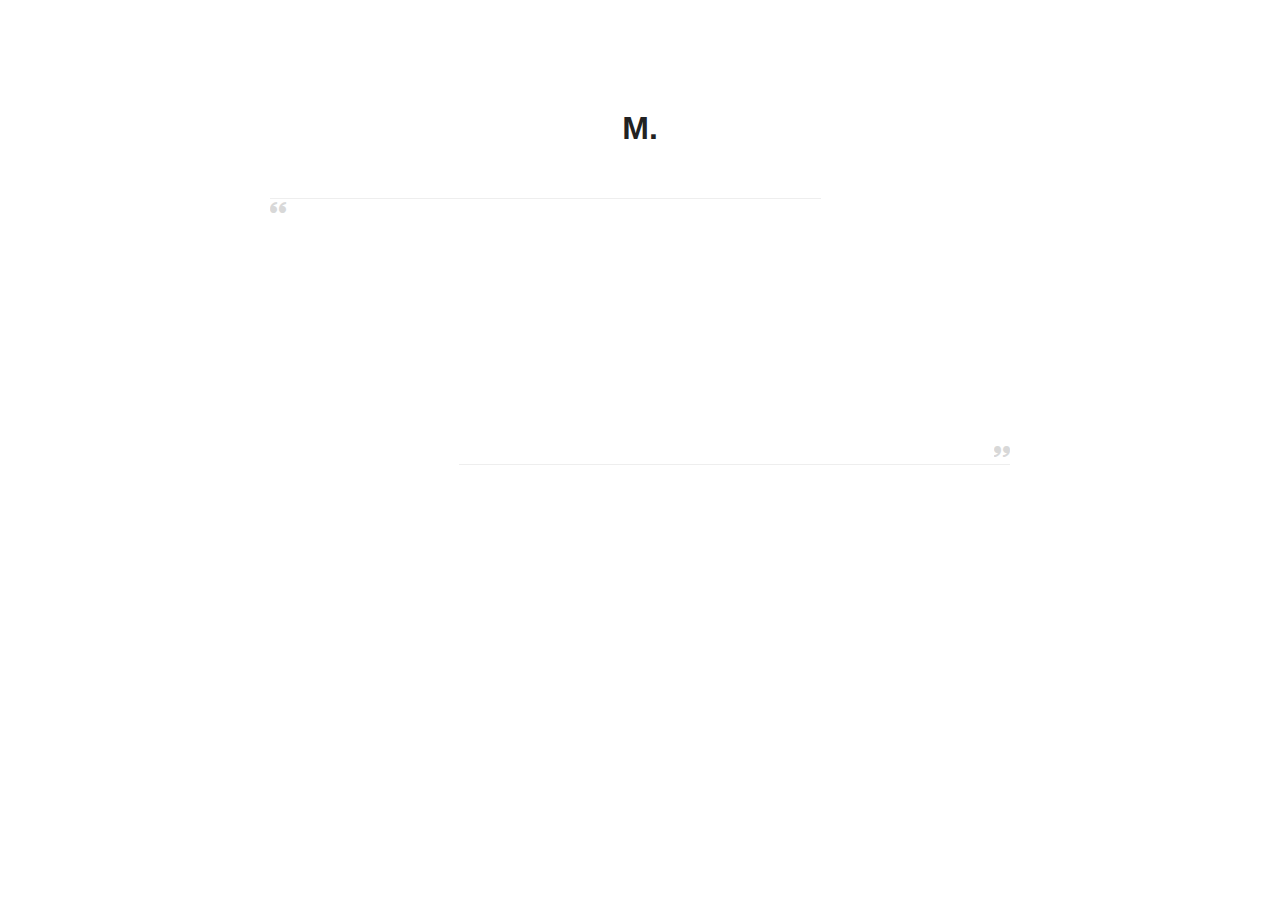
<file: index.html>
<!doctype html>
<html lang="zh" class="no-js">
<head>
  <meta charset="utf-8">
  <meta http-equiv="X-UA-Compatible" content="IE=edge">
  <meta name="viewport" content="width=device-width, initial-scale=1">
  <title>Resource</title>
  <meta name="Description" content="Just for resource storage.">
  <meta name="color-scheme" content="dark light">
  <script>(function(H){H.className=H.className.replace(/\bno-js\b/,'js')})(document.documentElement)</script>
  <link rel="stylesheet" type="text/css" href="assets/css/main.css"/>
  <link rel="icon" type="image/x-icon" href="favicon.ico">
</head>

<body>
  <div class="m-resource">
    <h1 class="animate-slide-in-down">M.</h1>
    <div class="quote">
      <span class="quote-line quote-line-start animate-slide-in-left"></span>
      <span class="quote-icon quote-icon-start animate-slide-in-down">
        <i class="icon icon-quotes-left"></i>
      </span>
      <p class="quote-content animate-slide-in-down">結果は結果だ。</p>
      <p class="quote-content animate-slide-in-down">それを歪めようとするなら、それは無意味だ。</p>
      <p class="quote-content animate-slide-in-down">しかし、次は絶対に進む。</p>
      <p class="quote-content animate-slide-in-down"></p>
      <p class="quote-author animate-slide-in-down">—— <em>《ノーゲーム·ノーライフ ゼロ》</em></p>
      <span class="quote-icon quote-icon-end animate-slide-in-up">
        <i class="icon icon-quotes-right"></i>
      </span>
      <span class="quote-line quote-line-end animate-slide-in-right"></span>
    </div>
    <div class="location">
      <span class="location-icon animate-slide-in-up">
        <i class="icon icon-map-pin"></i>
      </span>
      <span class="location-text animate-slide-in-down">i.ninjamaki.top</span>
    </div>
  </div>

  <script src="assets/vendors/jquery-3.3.1.min.js"></script>
  <script>
    $(function () {
      var SLIDE_IN_DOWN = { opacity: 1, top: 0 };
      var SLIDE_IN_UP = { opacity: 1, bottom: 0 };
      var SLIDE_IN_LEFT = { left: 0 };
      var SLIDE_IN_RIGHT = { right: 0 };

      executeAnimations();

      function executeAnimations() {
        $.when()
          .then(animateTitle)
          .then(animateQuote)
          .then(animateLinks)
          .then(animateLocation);
      }

      function animateTitle() {
        return animate('h1', SLIDE_IN_DOWN);
      }

      function animateQuote() {
        return $.when(
          animate('.quote-line-start', SLIDE_IN_LEFT),
          animate('.quote-line-end',SLIDE_IN_RIGHT),
          animate('.quote-icon-start', SLIDE_IN_DOWN),
          animate('.quote-icon-end', SLIDE_IN_UP)
        )
          .then(function () {
            return animate('.quote-content', SLIDE_IN_DOWN);
          })
          .then(function () {
            return animate('.quote-author', SLIDE_IN_DOWN);
          });
      }

      function animateLinks() {
        var DELAY_STEP = 200;
        var elements = $('.links a');
        var concurrent = $.makeArray(elements)
          .map(function (element, index) {
            return animate(element, SLIDE_IN_DOWN, index * DELAY_STEP);
          });

        return $.when.apply($, concurrent);
      }

      function animateLocation() {
        return $.when(
          animate('.location-icon', SLIDE_IN_UP),
          animate('.location-text', SLIDE_IN_DOWN)
        );
      }

      function animate(selector, properties, delay, options) {
        delay = delay || 0;
        return $(selector).delay(delay)
          .animate(properties, options)
          .promise();
      }
    });
  </script>
</body>
</html>
</file>
<file: assets/css/main.css>
* {
  margin: 0;
  padding: 0;
}

html { transition: background-color .3s ease; }

body {
  font: 16px/1.8 -apple-system, BlinkMacSystemFont, "Segoe UI", "PingFang SC",
  "Microsoft YaHei", Helvetica, Arial, sans-serif,
  "Apple Color Emoji", "Segoe UI Emoji";
  text-align: center;
}

p { margin: 20px 0; }

ul, ol { list-style: none; }


/* Fonts
/* ================================================= */
@font-face {
  font-family: 'icomoon';
  src:
    url('../fonts/icomoon.ttf?mrs7x8') format('truetype'),
    url('../fonts/icomoon.woff?mrs7x8') format('woff'),
    url('../fonts/icomoon.svg?mrs7x8#icomoon') format('svg');
  font-weight: normal;
  font-style: normal;
}

[class^="icon-"], [class*=" icon-"] {
  /* use !important to prevent issues with browser extensions that change fonts */
  font-family: 'icomoon' !important;
  speak: none;
  font-style: normal;
  font-weight: normal;
  font-variant: normal;
  text-transform: none;
  line-height: 1;

  /* Better Font Rendering =========== */
  -webkit-font-smoothing: antialiased;
  -moz-osx-font-smoothing: grayscale;
}

.icon-map-pin:before {
  content: "\e902";
}
.icon-moon:before {
  content: "\e900";
}
.icon-sun:before {
  content: "\e901";
}
.icon-quotes-left:before {
  content: "\e977";
}
.icon-quotes-right:before {
  content: "\e978";
}


/* Animation
/* ================================================= */
.animate-slide-in-down,
.animate-slide-in-up {
  position: relative;
  opacity: 0;
}

.animate-slide-in-down { top: -10px; }

.animate-slide-in-up { bottom: -10px; }

.no-js .animate-slide-in-down,
.no-js .animate-slide-in-up { opacity: 1; }

.no-js .animate-slide-in-down { top: 0; }

.no-js .animate-slide-in-up { bottom: 0; }

.animate-slide-in-left { left: -100%; }
.no-js .animate-slide-in-left { left: 0; }

.animate-slide-in-right { right: -100%; }
.no-js .animate-slide-in-right { right: 0; }


/* Headline
/* ================================================= */
.m-resource {
  margin: 100px auto 0;
  max-width: 780px;
}

@media (max-width: 767px) {
  .m-resource { margin-top: 50px; }
}


/* Quote
/* ================================================= */
.quote {
  position: relative;
  overflow: hidden;
  margin: 40px 20px;
}

.quote-line {
  display: block;
  position: relative;
  height: 1px;
  transition: all .3s ease;
}

.quote cite::before {
  content: "-";
  padding: 0 5px;
}

.quote-icon { position: absolute; }

.quote-icon.animate-slide-in-down,
.quote-icon.animate-slide-in-up { opacity: 0; }
.no-js .quote-icon.animate-slide-in-down,
.no-js .quote-icon.animate-slide-in-up { opacity: 1; }

.quote-icon-start { left: 0; }
.quote-icon-start.animate-slide-in-down { top: -10px; }
.no-js .quote-icon-start.animate-slide-in-down { top: 0; }

.quote-icon-end { right: 0; }
.quote-icon-end.animate-slide-in-up { bottom: -10px; }
.no-js .quote-icon-end.animate-slide-in-up { bottom: 0; }

.quote-content { margin: 30px auto 0; }

.quote-author { margin: 10px auto 30px; }


/* Links
/* ================================================= */
.links {
  margin-top: 40px;
  font-size: 14px;
}

.links a {
  display: inline-block;
  position: relative;
  margin-left: 10px;
  text-decoration: none;
  border-bottom: 1px dotted;
  transition: border .3s ease, color .3s ease;
}

.links a:hover { border-bottom: 1px solid; }

.links a:active { top: 1px !important; }

.links a:first-child { margin-left: 0; }


/* Location
/* ================================================= */
.location {
  display: flex;
  justify-content: center;
  align-items: center;
  margin-top: 40px;
}

.location-icon { font-size: 14px; }

.location-text {
  margin-left: 6px;
  font-size: 13px;
}

.relocating {
  opacity: 0;
  font-size: 13px;
  transition: all .3s ease;
}


/* LIGHT MODE
/* ================================================= */
html { background-color: white; }
body { color: #333; }
::selection { background: #222; color: white; }
h1 { color: #222; }
.quote { color: #666; }
.quote-icon { color: #ccc; }
.quote-line { background: #eee; }
a { color: #333; }
.links a { border-bottom-color: #999; }
.links a:hover { border-bottom-color: #333; }
.location { color: #666; }
.relocating { color: #ccc; }


/* DARK MODE
/* ================================================= */
@media (prefers-color-scheme: dark) {
  html { background: #121621; }
  body { color: #6C7486; }
  ::selection { background: #222; color: #99A3BA; }
  h1 { color: #E4ECFA; }
  .quote { color: #6C7486; }
  .quote-icon { color: #3F4656; }
  .quote-line { background: #242836; }
  a { color: #99A3BA; }
  .links a { border-bottom-color: #6C7486; }
  .links a:hover { color: #E4ECFA; border-bottom-color: #99A3BA; }
  .location { color: #6C7486; }
}
</file>
